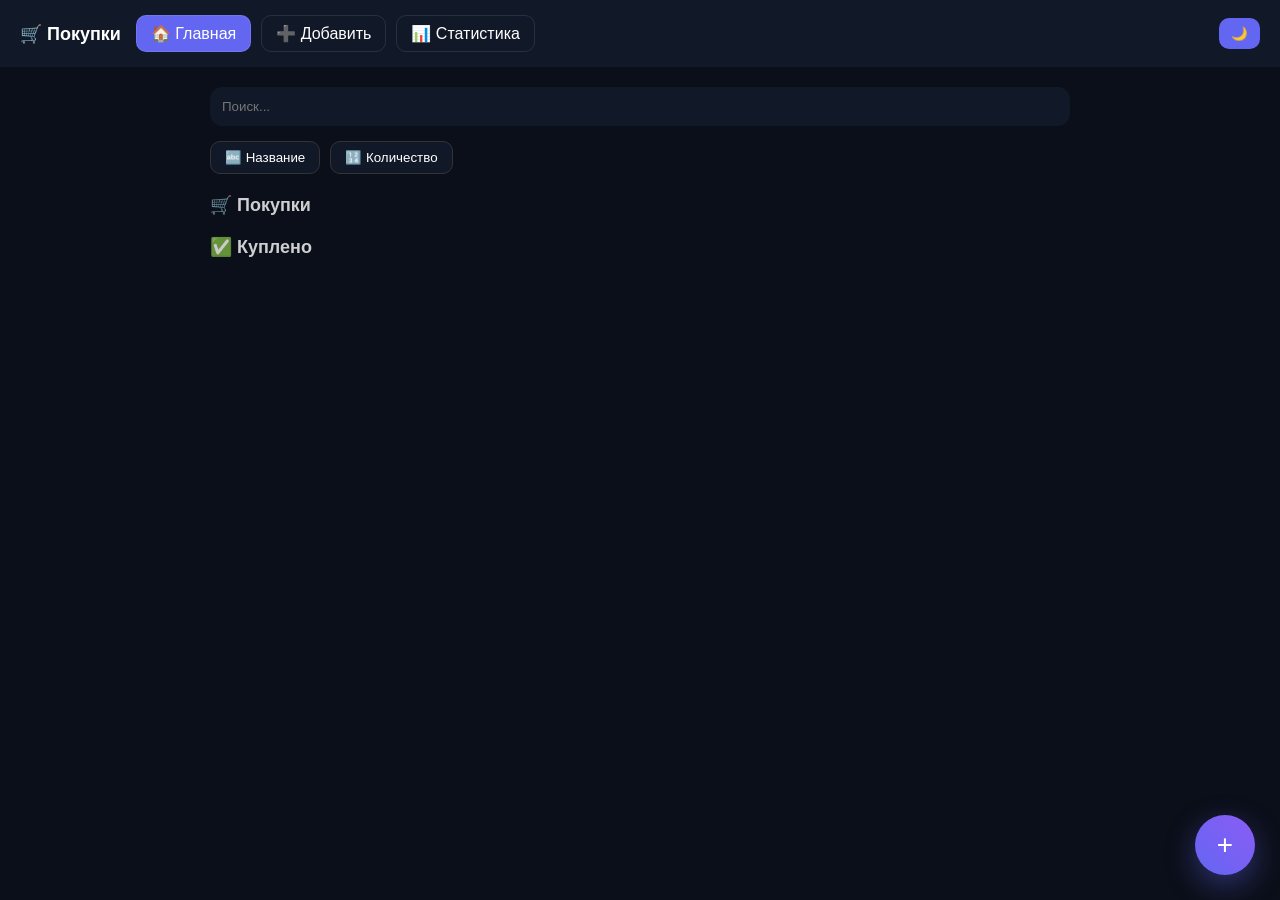
<file: index.html>
<!DOCTYPE html>
<html lang="ru">

<head>
    <meta charset="UTF-8">
    <meta name="viewport" content="width=device-width, initial-scale=1.0">
    <title>Список покупок</title>

    <link rel="stylesheet" href="css/style.css">
</head>

<body>

    <header class="header">

        <h1>🛒 Покупки</h1>

        <nav>

            <a href="index.html" class="active">🏠 Главная</a>
            <a href="form.html">➕ Добавить</a>
            <a href="stats.html">📊 Статистика</a>

        </nav>

        <button id="themeToggle">🌙</button>

    </header>

    <main>

        <div class="search-box">
            <input id="search" placeholder="Поиск...">
        </div>

        <div class="sort-box">

            <button onclick="setSort('name')">
                🔤 Название
            </button>

            <button onclick="setSort('quantity')">
                🔢 Количество
            </button>

        </div>

        <h2 class="section-title">🛒 Покупки</h2>
        <div id="list"></div>

        <h2 class="section-title">✅ Куплено</h2>
        <div id="doneList"></div>

        <a href="form.html" class="fab">+</a>

    </main>

    <script src="js/main.js"></script>
    <script src="js/theme.js"></script>

</body>

</html>
</file>
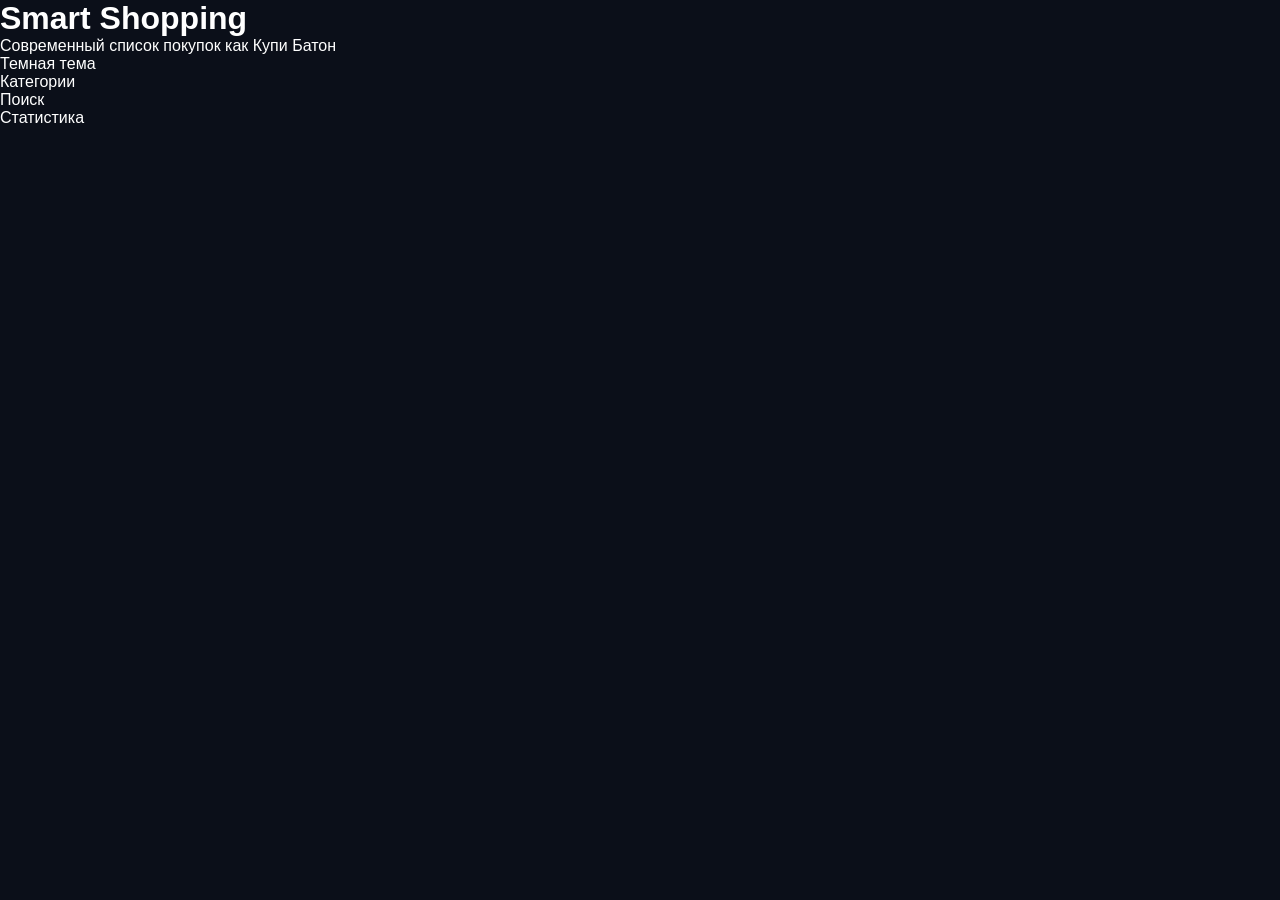
<file: about.html>
<!DOCTYPE html>
<html lang="ru">

<head>
    <meta charset="UTF-8">
    <meta name="viewport" content="width=device-width, initial-scale=1.0">
    <title>О проекте</title>

    <link rel="stylesheet" href="css/style.css">

</head>

<body>

    <div class="about">

        <h1>Smart Shopping</h1>

        <p>Современный список покупок как Купи Батон</p>

        <ul>
            <li>Темная тема</li>
            <li>Категории</li>
            <li>Поиск</li>
            <li>Статистика</li>
        </ul>

    </div>

</body>

</html>
</file>
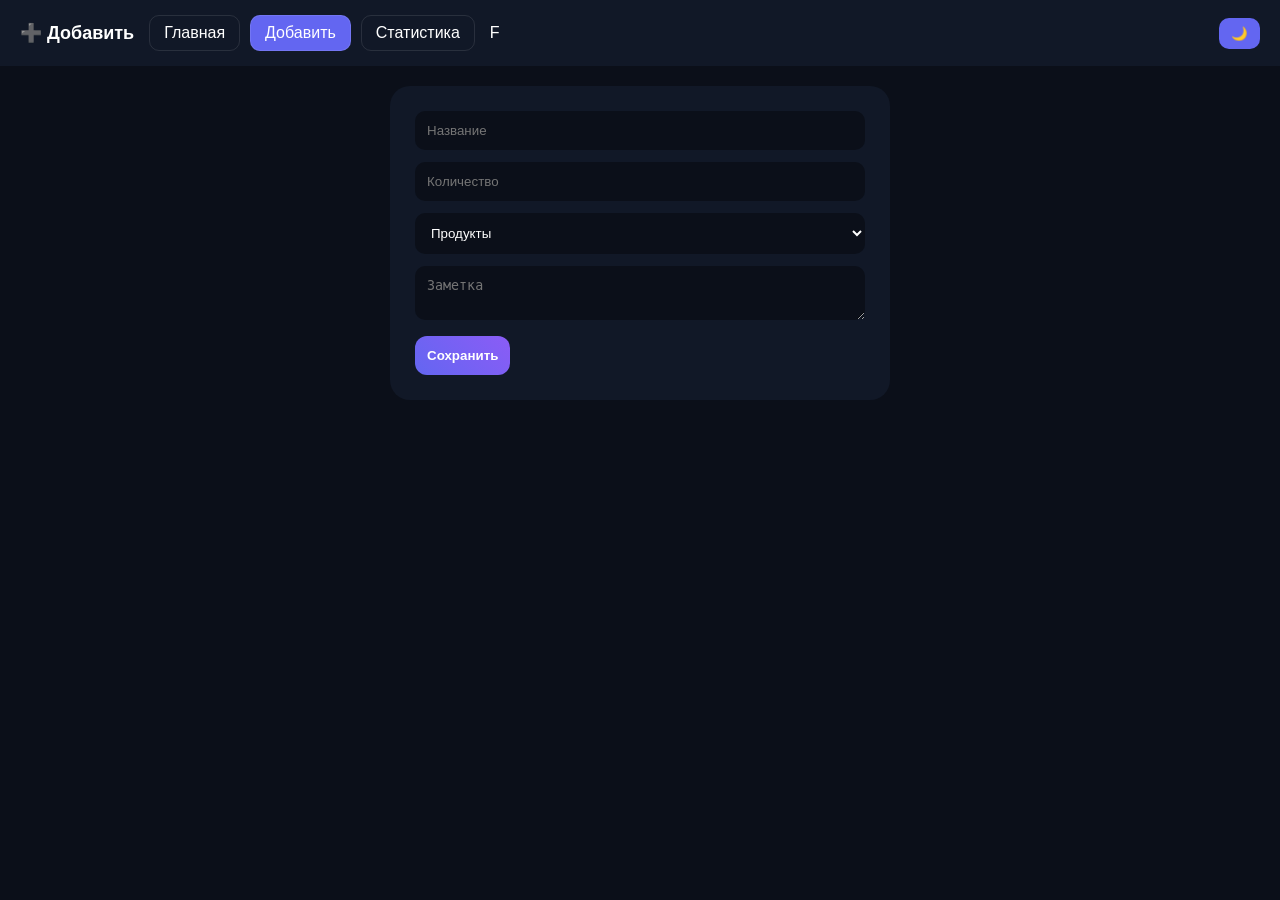
<file: form.html>
<!DOCTYPE html>
<html lang="ru">

<head>
    <meta charset="UTF-8">
    <meta name="viewport" content="width=device-width, initial-scale=1.0">
    <title>Добавить</title>
    <link rel="stylesheet" href="css/style.css">
</head>

<body>
    <header class="header">
        <h1>➕ Добавить</h1>
        <nav>
            <a href="index.html">Главная</a>
            <a href="form.html" class="active">Добавить</a>
            <a href="stats.html">Статистика</a>
        </nav>F
        <button id="themeToggle">🌙</button>
    </header>
    <main>
        <div class="form-box">
            <form id="form">
                <input id="name" placeholder="Название">
                <input id="quantity" placeholder="Количество">
                <select id="category">
                    <option>Продукты</option>
                    <option>Дом</option>
                    <option>Техника</option>
                    <option>Другое</option>
                </select>
                <textarea id="note" placeholder="Заметка"></textarea>
                <button type="submit">
                    Сохранить
                </button>
            </form>
        </div>
    </main>
    <script src="js/form.js"></script>
    <script src="js/theme.js"></script>
</body>

</html>
</file>
<file: css/style.css>
* {
    margin: 0;
    padding: 0;
    box-sizing: border-box;
}

body {
    font-family: 'Segoe UI', sans-serif;
    background: #0b0f19;
    color: white;
    min-height: 100vh;
    transition: .3s;
}

.header {
    display: flex;
    align-items: center;
    gap: 15px;
    padding: 15px 20px;
    background: #111827;
    flex-wrap: wrap;
    position: sticky;
    top: 0;
    z-index: 10;
}

.header h1 {
    font-size: 18px;
}

nav {
    display: flex;
    gap: 10px;
    flex-wrap: wrap;
}

nav a {
    color: white;
    text-decoration: none;
    padding: 8px 14px;
    border-radius: 10px;
    border: 1px solid rgba(255, 255, 255, 0.1);
    transition: .2s;
}

nav a:hover {
    background: #6366f1;
}

.active {
    background: #6366f1;
}

#themeToggle {
    margin-left: auto;
    background: #6366f1;
    border: none;
    color: white;
    padding: 8px 12px;
    border-radius: 10px;
    cursor: pointer;
}

main {
    padding: 20px;
    max-width: 900px;
    margin: auto;
}

.search-box input {
    width: 100%;
    padding: 12px;
    border-radius: 12px;
    border: none;
    margin-bottom: 15px;
    background: #111827;
    color: white;
}

.sort-box {
    display: flex;
    gap: 10px;
    flex-wrap: wrap;
    margin-bottom: 20px;
}

.sort-box button {
    background: #111827;
    border: 1px solid #333;
    color: white;
    padding: 8px 14px;
    border-radius: 10px;
    cursor: pointer;
    transition: .2s;
}

.sort-box button:hover {
    background: #6366f1;
}

.card {
    background: #111827;
    padding: 15px;
    border-radius: 15px;
    margin-bottom: 15px;
    display: flex;
    justify-content: space-between;
    align-items: center;
    transition: .2s;
    animation: fade .3s ease;
}

.card:hover {
    transform: translateY(-3px);
}

.card h3 {
    margin-bottom: 5px;
}

.category {
    padding: 4px 10px;
    border-radius: 8px;
    font-size: 12px;
}

.cat-Продукты {
    background: #22c55e;
}

.cat-Дом {
    background: #3b82f6;
}

.cat-Техника {
    background: #f59e0b;
}

.cat-Другое {
    background: #a855f7;
}

.trash {
    background: transparent;
    border: 1px solid rgba(255, 255, 255, 0.1);
    padding: 8px;
    border-radius: 8px;
    cursor: pointer;
    transition: .2s;
    color: white;
}

.trash:hover {
    background: #ef4444;
}

.fab {
    position: fixed;
    bottom: 25px;
    right: 25px;
    width: 60px;
    height: 60px;
    border-radius: 50%;
    background: linear-gradient(45deg, #6366f1, #8b5cf6);
    display: flex;
    align-items: center;
    justify-content: center;
    font-size: 28px;
    color: white;
    text-decoration: none;
    box-shadow: 0 10px 30px rgba(99, 102, 241, 0.4);
}

.form-box {
    max-width: 500px;
    margin: auto;
    background: #111827;
    padding: 25px;
    border-radius: 20px;
}

.form-box input,
.form-box select,
.form-box textarea {
    width: 100%;
    padding: 12px;
    margin-bottom: 12px;
    border-radius: 10px;
    border: none;
    background: #0b0f19;
    color: white;
}

.form-box button {
    background: linear-gradient(45deg, #6366f1, #8b5cf6);
    padding: 12px;
    border: none;
    border-radius: 12px;
    color: white;
    font-weight: bold;
    cursor: pointer;
}

canvas {
    background: #111827;
    padding: 20px;
    border-radius: 20px;
}

@keyframes fade {
    from {
        opacity: 0;
        transform: translateY(10px);
    }

    to {
        opacity: 1;
        transform: translateY(0);
    }
}

body.light {
    background: #f5f7fb;
    color: #111;
}

body.light .header {
    background: white;
}

body.light .card {
    background: white;
    color: #111;
}

body.light input,
body.light textarea,
body.light select {
    background: white;
    color: #111;
    border: 1px solid #ddd;
}

/* MOBILE */

@media(max-width:768px) {

    .card {
        flex-direction: column;
        align-items: flex-start;
        gap: 10px;
    }

    nav a {
        flex: 1;
        text-align: center;
    }

}

@media(max-width:420px) {

    .header h1 {
        font-size: 16px;
    }

}

.section-title {

    margin: 20px 0 10px;
    font-size: 18px;
    opacity: 0.8;

}

.note {

    margin-top: 5px;
    font-size: 13px;
    opacity: 0.7;

}

body.light nav a {
    color: #111;
}

body.light nav a:hover {
    background: #e5e7eb;
}

body.light .sort-box button {
    background: #ffffff;
    color: #111;
    border: 1px solid #ddd;
}

body.light .sort-box button:hover {
    background: #f3f4f6;
}

*/ body.light .card {
    background: #ffffff;
    color: #111;
}

body.light .search-box input {
    background: #ffffff;
    color: #111;
    border: 1px solid #ddd;
}

body.light #themeToggle {
    background: #ffffff;
    color: #111;
    border: 1px solid #ddd;
}
</file>
